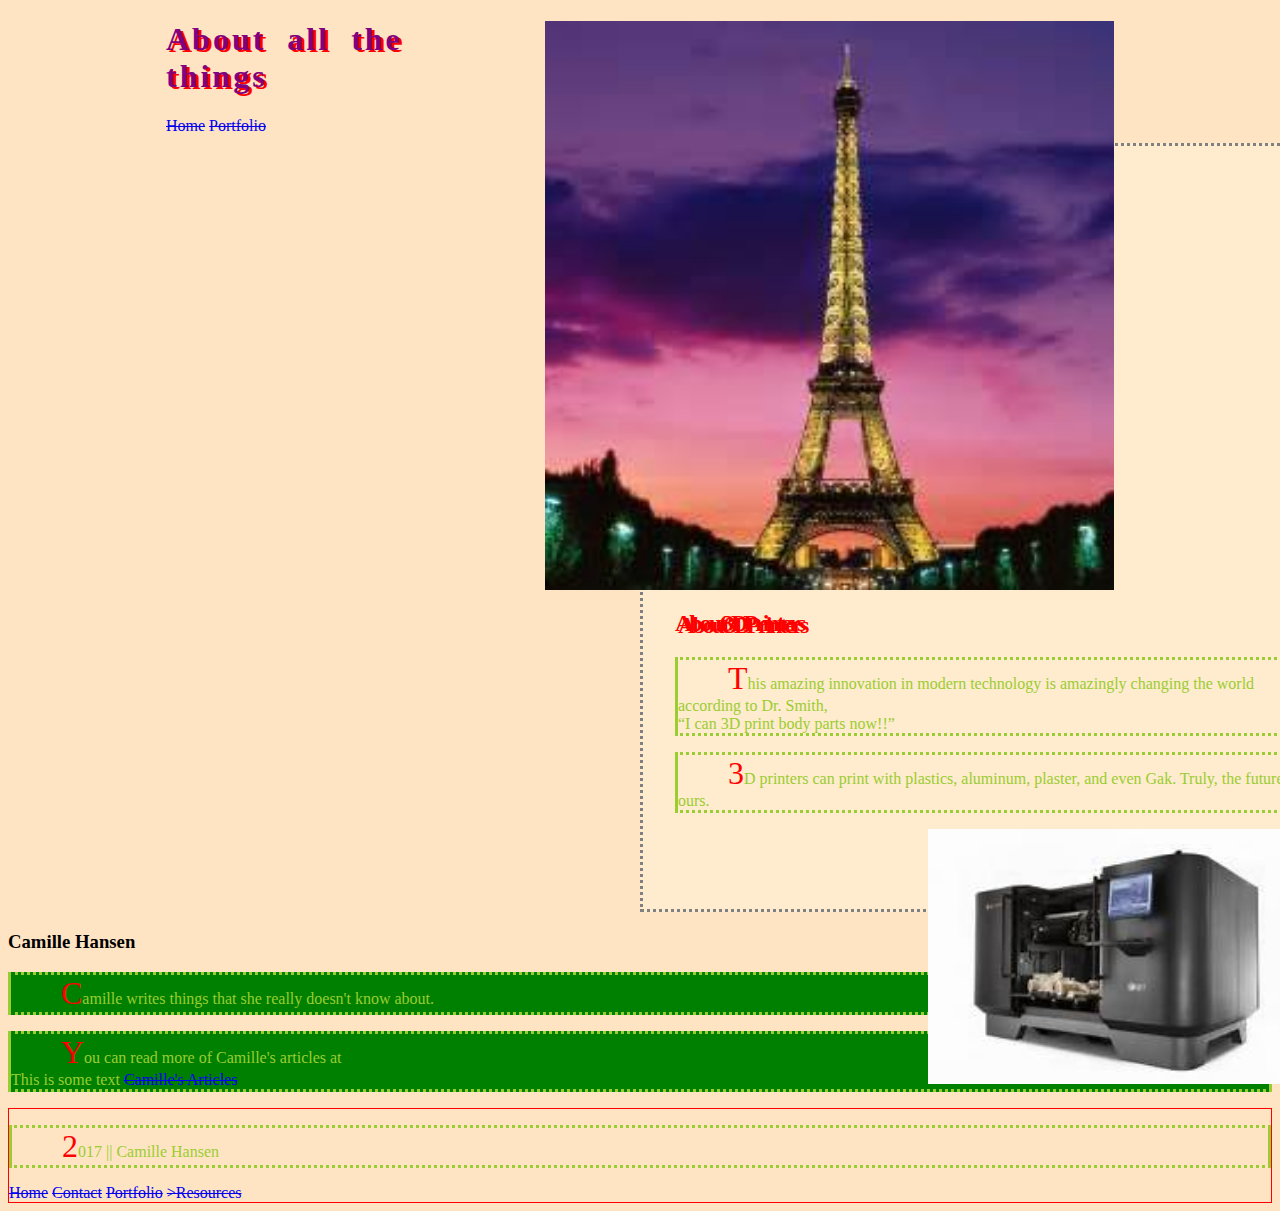
<file: index.html>
<!DOCTYPE html>
<html lang="en">
    
<head>
    
      <meta charset="UTF-8">
    
      <title>How Things Work</title>
    
      <link rel="stylesheet" type="text/css" href="styles/first-stylesheet.css">
    
</head>

<body>
    
    <header>
        
        <!-- Logo, name of the site, main navigation-->
        
        <img src="images/image1.jpg" alt="Eiffel Tower">
        
        <h1>About all the things</h1>
         
    <nav>  
         
        <a href="index.html" target="_blank">Home</a>
                
        <a href="portfolio.html" target="_blank">Portfolio</a>
        
    </nav>
    
    
    </header>
      
    
    <article>
        
        <!--Headline, main article, and an image-->
        
        <h2>About 3D Printers</h2>
        
        <p>This amazing innovation in modern technology is amazingly changing the world according to Dr. Smith, <br /> <q>I can 3D print body parts now!!</q></p>
        
        <p>3D printers can print with plastics, aluminum, plaster, and even Gak. Truly, the future is ours.</p>
    
        <img src=images/printer.jpg alt"3D Printers">
        
    </article>
    
    <aside>
        
        <!--Author info, any other important information-->
        
        <h3>Camille Hansen</h3>
        
        <p>Camille writes things that she really doesn't know about.</p>
        
        <p>You can read more of Camille's articles at
        <br />
            This is some text <a href="portfolio.html" 
            target="_blank">Camille's Articles</a></p>    
    </aside>
    
    <footer>
        
        <!-- copyright info and secondary navigation-->
        
        <p>2017 || Camille Hansen</p>
        
    <nav>
        
        <a href="index.html" target="_blank">Home</a>
        
        <a href="contact.html" target="_blank">Contact</a>
                
        <a href="portfolio.html" target="_blank">Portfolio</a>
        
        <a href="resources.html" target="_blank">>Resources</a>

        
    </nav>
    
    </footer>
    
</body>


</html>
</file>
<file: styles/first-stylesheet.css>
body {
           background-color: bisque;
      }  
        
      header h1 {
                color: purple;
      }
      
      
      h2 {
         color:red;
      }
    
      img {
          width: 60%;
          height: auto;
          border-top: 2rem;
          border-bottom: 2rem;
          border-left: 0rem;
          border-right: 0rem;
      }
      
          nav {
          background-color: bisque;
      }
      
      #main {
             color: gray;
      }
      
      p {
        color: yellowgreen;
      }
      
      aside p {
               background-color: green;
      }
      
      a {
        text-decoration: line-through;
      }
     nav a:hover {
                  font-size:1.5em;      
      }
      
      p::first-letter {
                      color: red;
                      font-size: 2em;
      }
      
      h2:hover {
               color: red;   
      }
      
      a p::first-letter {
                          font-size: 2em;
      }
      
      header {
             width:75%;
             margin:auto;
          
      }
      
      article {
              width:50%;
              margin: auto;
              background-color: blanchedalmond;
              
              padding: .25rem 2rem 5rem;
              margin: .5rem auto .5rem 50%;
              border: 3px dotted gray;
              color: purple;
      }
      
      footer {
             border: 1px solid red;
      }

      div.fixed {
                position: fixed;
                bottom: 0;
                right: 0;
                width: 300px;
                border: 3px solid #73AD21;
     }
        
     h1 {
        text-shadow: 3px 2px red;
     }

     h2 {
        text-align: left;
     }

     div {
         text-align: justify;
     }

     h1 {
        letter-spacing: 3px;
     }

     h2 {
        letter-spacing: -3px;
     }

    p {
      text-indent: 50px;
    }

    h1 {
       word-spacing: 10px;
    }

    h2 {
       word-spacing: -5px;
    }

    h2 {
       text-shadow: 3px 2px red;
    }

    .floating-box {
                  float: left;
                  width: 150px;
                  height: 50px;
                  margin: 5px;
                  border: 3px solid #73AD21;
    }

    .after-box {
               clear: right;
    }

    p {
      border-top-style: dotted;
      border-right-style: solid;
      border-bottom-style: dotted;
      border-left-style: solid;
    }

    img {
        float: right;
        margin: 0 0 20px 20px;
}
</file>
